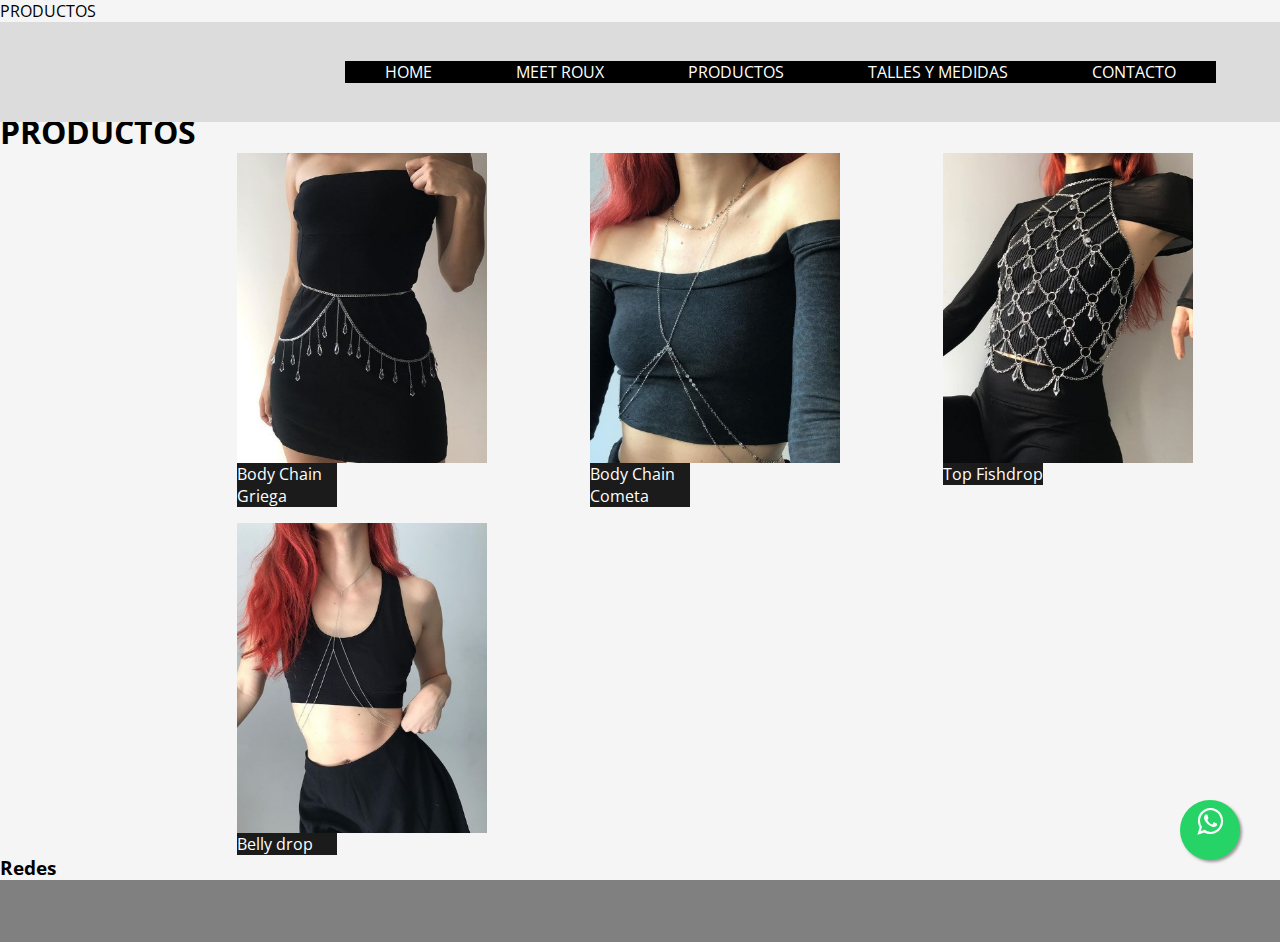
<file: productos.html>
<!DOCTYPE HTML>
<html>
<head>
  <meta charset="UTF-8">
   <meta http-equiv="X-UA-Compatible" content="IE=edge">
  <meta name="viewport" content="width=device-width, initial-scale=1.0">
  <link rel="alternate" media="only screen and (max-width:640px)" href="http://m.ejemplo.com/página-de-ejemplo/" />

  <meta name="description"
  content="palabras clave">

  <meta name="keywords"
  content="HTML, ASP, JS, META, BODY CHAINS, CHAINS, COLLARES PARA EL CUERPO, TOP, ROPA, INDUMENTARIA">
  <meta name="lenguage" content="spanish">
  <meta name="doc-type" content="web page">
  <meta name="GOOGLEBOT" content="index, follow, all">
  <meta name="resource-type" content="document"

   <title>PRODUCTOS</title>
</head>

<link rel="stylesheet" type="text/css" href="../css/style.css">

  <header class="header">
        <a href="index.html">
       
        </a>
    <link rel="preconnect" href="https://fonts.googleapis.com">
      <link rel="preconnect" href="https://fonts.gstatic.com" crossorigin>
      <link href="https://fonts.googleapis.com/css2?family=Open+Sans:wght@600&family=Raleway:ital,wght@1,100&display=swap" rel="stylesheet">
      <link rel="stylesheet" href="https://cdnjs.cloudflare.com/ajax/libs/font-awesome/4.7.0/css/font-awesome.min.css">

    <nav id="nav-menu">
      <ul>
        <li class="nav-item"><a href="../index.html">HOME</a></li>
        <li class="nav-item"><a href="../paginas/meetroux.html">MEET ROUX</a></li>
        <li class="nav-item"><a href="../paginas/productos.html">PRODUCTOS</a></li>
        <li class="nav-item"><a href="../paginas/tallesymedidas.html">TALLES Y MEDIDAS</a></li>
        <li class="nav-item"><a href="../paginas/contacto.html">CONTACTO</a></li>
      </ul>
    </nav>
  </header>

  </form>
<body>

<br>
<br>
<br>
<br>
<br>

</body>
  <main>
     <h1>PRODUCTOS</h1>

<div class="productos"> 
    <div class="articulo">
        <img src="../imagenes/bellydrop.jpg" alt="belly drop" width="250" height="310">
        <div class="textoImg">Body Chain Griega</div>
    </div>

    <div class="articulo">
        <img src="../imagenes/bodychaincometa.jpg" alt="body chain cometa" width="250" height="310">
        <div class="textoImg">Body Chain Cometa </div>
    </div>

    <div class="articulo">
        <img src="../imagenes/topfishdrop.jpg" alt="top fishdrop" width="250" height="310">
        <div class="textoImg">Top Fishdrop</div>
    </div>

    <div class="articulo">
        <img src="../imagenes/bodychainygriega.jpg" alt="body chain y griega" width="250" height="310">
        <div class="textoImg">Belly drop</div>
    </div>

</div>

  

  <link rel="stylesheet" href="https://maxcdn.bootstrapcdn.com/font-awesome/4.5.0/css/font-awesome.min.css">
        <a href="https://api.whatsapp.com/send?phone=021312312321&text=Hola%21%20Coder"
            class="float" target="_blank">
            <i class="fa fa-whatsapp my-float"></i>
        </a>

</main>

<footer class="footer">
      <div>
            <h3 class="title__footer">Redes</h3>
            <ul>
                <li>
                    <a href="https://www.facebook.com/rouxgarage" target="_blank">
                        <i class="fab fa-facebook-square"></i>
                        Facebook</a></li>
                <li><a href="https://www.instagram.com/rouxgarage" target="_blank">
                        <i class="fab fa-instagram"></i>
                        Instagram</a></li>
            
        </div>

  </footer>

</html>
</file>
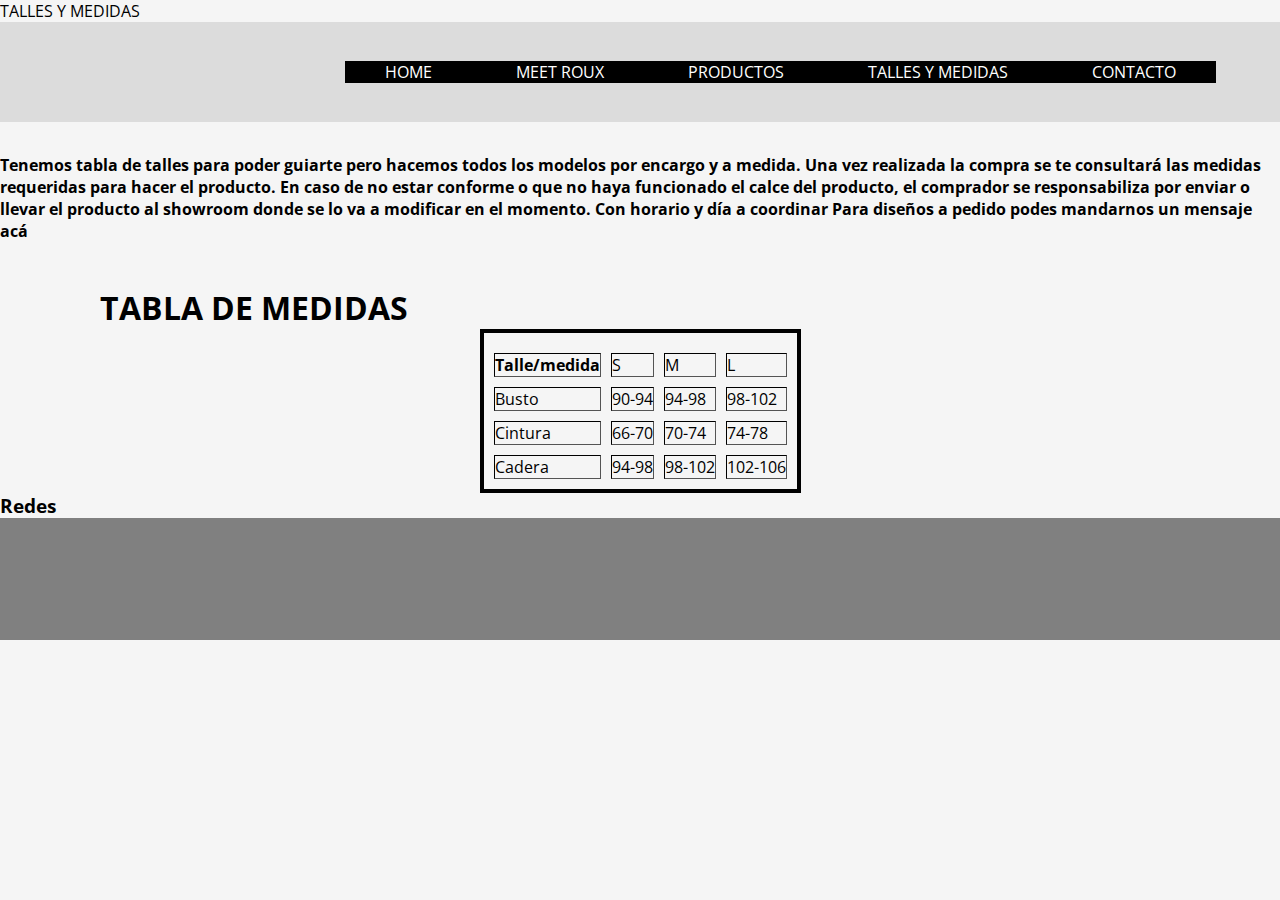
<file: tallesymedidas.html>
<!DOCTYPE HTML>
<html>
<head>
  <meta charset="UTF-8">
  <meta http-equiv="X-UA-Compatible" content="IE=edge">
 <meta name="viewport" content="width=device-width, initial-scale=1.0">
 <link rel="alternate" media="only screen and (max-width:640px)" href="http://m.ejemplo.com/página-de-ejemplo/" />

 <meta name="description"
 content="palabras clave">

 <meta name="keywords"
 content="HTML, ASP, JS, META, BODY CHAINS, CHAINS, COLLARES PARA EL CUERPO, TOP, ROPA, INDUMENTARIA">
 <meta name="lenguage" content="spanish">
 <meta name="doc-type" content="web page">
 <meta name="GOOGLEBOT" content="index, follow, all">
 <meta name="resource-type" content="document"

	<title>TALLES Y MEDIDAS</title>
</head>

<link rel="stylesheet" type="text/css" href="../css/style.css">

  <header class="header">
        <a href="index.html">
    
        </a>
    <link rel="preconnect" href="https://fonts.googleapis.com">
      <link rel="preconnect" href="https://fonts.gstatic.com" crossorigin>
      <link href="https://fonts.googleapis.com/css2?family=Open+Sans:wght@600&family=Raleway:ital,wght@1,100&display=swap" rel="stylesheet">
      <link rel="stylesheet" href="https://cdnjs.cloudflare.com/ajax/libs/font-awesome/4.7.0/css/font-awesome.min.css">

    <nav id="nav-menu">
      <ul>
        <li class="nav-item"><a href="../index.html">HOME</a></li>
        <li class="nav-item"><a href="../paginas/meetroux.html">MEET ROUX</a></li>
        <li class="nav-item"><a href="../paginas/productos.html">PRODUCTOS</a></li>
        <li class="nav-item"><a href="../paginas/tallesymedidas.html">TALLES Y MEDIDAS</a></li>
        <li class="nav-item"><a href="../paginas/contacto.html">CONTACTO</a></li>
      </ul>
    </nav>
  </header>
<body>

  <br>
  <br>
  <br>
  <br>
  <br>
  <br>
  <br>
  
    <div class="politicasDeCambio">
  <h4>Tenemos tabla de talles para poder guiarte pero hacemos todos los modelos por encargo y a medida. Una vez realizada la compra se te consultará las medidas requeridas para hacer el producto. En caso de no estar conforme o que no haya funcionado el calce del producto, el comprador se responsabiliza por enviar o llevar el producto al showroom donde se lo va a modificar en el momento. Con horario y día a coordinar Para diseños a pedido podes mandarnos un mensaje acá</h4>
    </div>

<br>
<br>

<h1 class="tablaDeMedidas">TABLA DE MEDIDAS</h1>

	<table border="3" cellspacing="10" cellpadding="10">
	 <tr></tr>
  <th>Talle/medida</th>
  <td>S</td>  
  <td>M</td> 
  <td>L</td>
 </tr>
 <tr>
   <td>Busto</td>
   <td>90-94</td>  
   <td>94-98</td> 
   <td>98-102</td>
</tr>
 <tr>
   <td>Cintura</td>
   <td>66-70</td>  
   <td>70-74</td> 
   <td>74-78</td>
 </tr>
 <tr>
   <td>Cadera</td>
   <td>94-98</td>  
   <td>98-102</td> 
   <td>102-106</td>
</tr>
</table>

<footer class="footer">
      <div>
            <h3 class="title__footer">Redes</h3>
            <ul>
                <li>
                    <a href="https://www.facebook.com/rouxgarage" target="_blank">
                        <i class="fab fa-facebook-square"></i>
                        Facebook</a></li>
                <li><a href="https://www.instagram.com/rouxgarage" target="_blank">
                        <i class="fab fa-instagram"></i>
                        Instagram</a></li>
            
        </div>

  </footer>

</body>

</html>
</file>
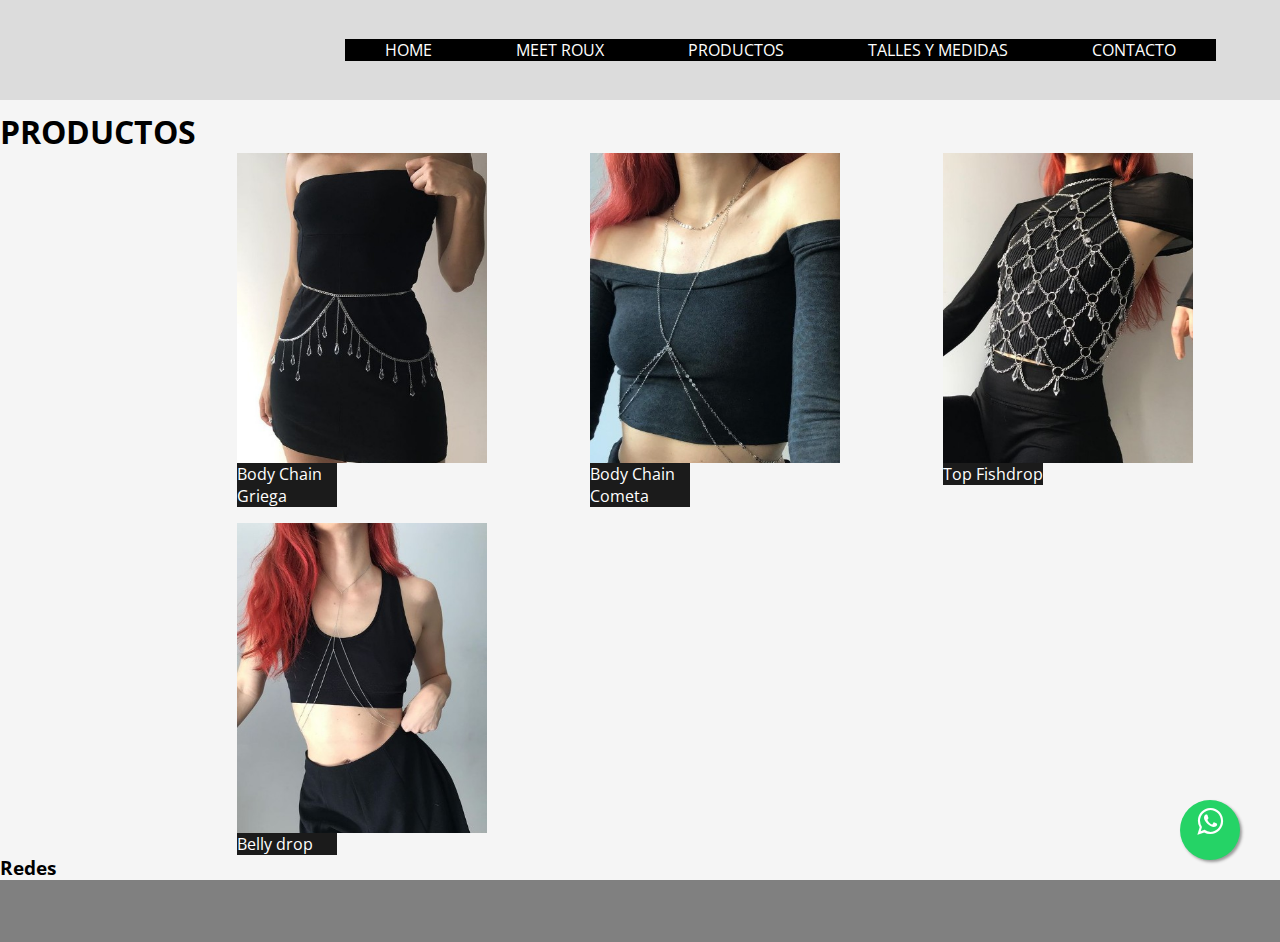
<file: paginas/productos.html>
<!DOCTYPE HTML>
<html>
<head>
  <meta charset="UTF-8">
   <meta http-equiv="X-UA-Compatible" content="IE=edge">
  <meta name="viewport" content="width=device-width, initial-scale=1.0">
  <link rel="alternate" media="only screen and (max-width:640px)" href="http://m.ejemplo.com/página-de-ejemplo/" />

  <meta name="keywords"
  content="HTML, ASP, JS, META, BODY CHAINS, CHAINS, COLLARES PARA EL CUERPO, TOP, ROPA, INDUMENTARIA">
  <meta name="lenguage" content="spanish">
  <meta name="doc-type" content="web page">
  <meta name="GOOGLEBOT" content="index, follow, all">
  <meta name="resource-type" content="document">

   <title>PRODUCTOS</title>
</head>

<link rel="stylesheet" type="text/css" href="../css/style.css">

  <header class="header">
        <a href="index.html">
       
        </a>
    <link rel="preconnect" href="https://fonts.googleapis.com">
      <link rel="preconnect" href="https://fonts.gstatic.com" crossorigin>
      <link href="https://fonts.googleapis.com/css2?family=Open+Sans:wght@600&family=Raleway:ital,wght@1,100&display=swap" rel="stylesheet">
      <link rel="stylesheet" href="https://cdnjs.cloudflare.com/ajax/libs/font-awesome/4.7.0/css/font-awesome.min.css">

    <nav id="nav-menu">
      <ul>
        <li class="nav-item"><a href="../index.html">HOME</a></li>
        <li class="nav-item"><a href="../paginas/meetroux.html">MEET ROUX</a></li>
        <li class="nav-item"><a href="../paginas/productos.html">PRODUCTOS</a></li>
        <li class="nav-item"><a href="../paginas/tallesymedidas.html">TALLES Y MEDIDAS</a></li>
        <li class="nav-item"><a href="../paginas/contacto.html">CONTACTO</a></li>
      </ul>
    </nav>
  </header>

  </form>
<body>

<br>
<br>
<br>
<br>
<br>

</body>
  <main>
     <h1>PRODUCTOS</h1>

<div class="productos"> 
    <div class="articulo">
        <img src="../imagenes/bellydrop.jpg" alt="belly drop" width="250" height="310">
        <div class="textoImg">Body Chain Griega</div>
    </div>

    <div class="articulo">
        <img src="../imagenes/bodychaincometa.jpg" alt="body chain cometa" width="250" height="310">
        <div class="textoImg">Body Chain Cometa </div>
    </div>

    <div class="articulo">
        <img src="../imagenes/topfishdrop.jpg" alt="top fishdrop" width="250" height="310">
        <div class="textoImg">Top Fishdrop</div>
    </div>

    <div class="articulo">
        <img src="../imagenes/bodychainygriega.jpg" alt="body chain y griega" width="250" height="310">
        <div class="textoImg">Belly drop</div>
    </div>

</div>

  

  <link rel="stylesheet" href="https://maxcdn.bootstrapcdn.com/font-awesome/4.5.0/css/font-awesome.min.css">
        <a href="https://api.whatsapp.com/send?phone=021312312321&text=Hola%21%20Coder"
            class="float" target="_blank">
            <i class="fa fa-whatsapp my-float"></i>
        </a>

</main>

<footer class="footer">
  <div>
        <h3 class="title__footer">Redes</h3>
        <ul>
            <li>
                <a href="https://www.facebook.com/rouxgarage" target="_blank">
                    <i class="fab fa-facebook-square"></i>
                    Facebook</a></li>
            <li><a href="https://www.instagram.com/rouxgarage" target="_blank">
                    <i class="fab fa-instagram"></i>
                    Instagram</a></li>
        
    </div>

</footer>

</html>
</file>
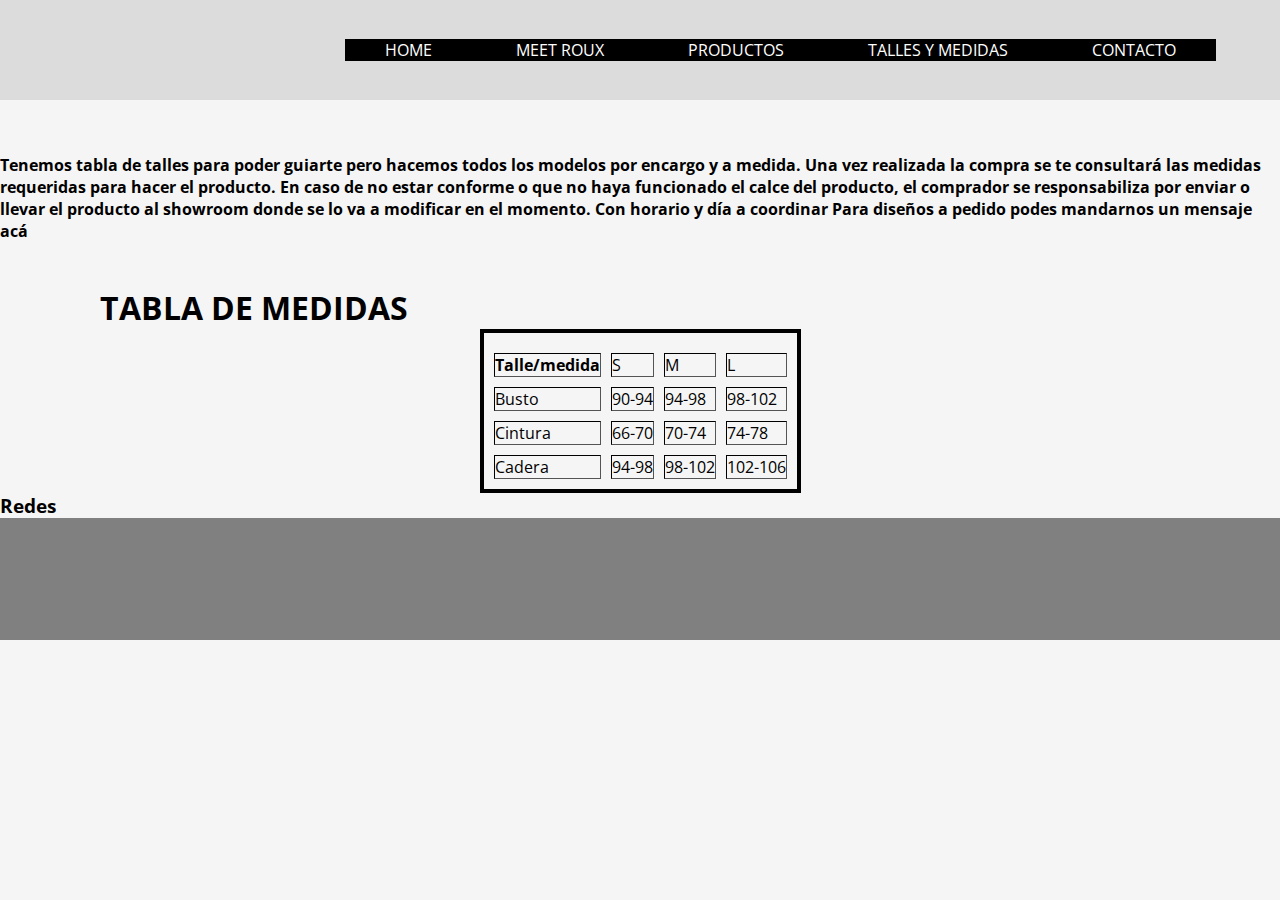
<file: paginas/tallesymedidas.html>
<!DOCTYPE HTML>
<html>
<head>
  <meta charset="UTF-8">
  <meta http-equiv="X-UA-Compatible" content="IE=edge">
 <meta name="viewport" content="width=device-width, initial-scale=1.0">
 <link rel="alternate" media="only screen and (max-width:640px)" href="http://m.ejemplo.com/página-de-ejemplo/" />

 <meta name="keywords"
 content="HTML, ASP, JS, META, BODY CHAINS, CHAINS, COLLARES PARA EL CUERPO, TOP, ROPA, INDUMENTARIA">
 <meta name="lenguage" content="spanish">
 <meta name="doc-type" content="web page">
 <meta name="GOOGLEBOT" content="index, follow, all">
 <meta name="resource-type" content="document">

	<title>TALLES Y MEDIDAS</title>
</head>

<link rel="stylesheet" type="text/css" href="../css/style.css">

  <header class="header">
        <a href="index.html">
    
        </a>
    <link rel="preconnect" href="https://fonts.googleapis.com">
      <link rel="preconnect" href="https://fonts.gstatic.com" crossorigin>
      <link href="https://fonts.googleapis.com/css2?family=Open+Sans:wght@600&family=Raleway:ital,wght@1,100&display=swap" rel="stylesheet">
      <link rel="stylesheet" href="https://cdnjs.cloudflare.com/ajax/libs/font-awesome/4.7.0/css/font-awesome.min.css">

    <nav id="nav-menu">
      <ul>
        <li class="nav-item"><a href="../index.html">HOME</a></li>
        <li class="nav-item"><a href="../paginas/meetroux.html">MEET ROUX</a></li>
        <li class="nav-item"><a href="../paginas/productos.html">PRODUCTOS</a></li>
        <li class="nav-item"><a href="../paginas/tallesymedidas.html">TALLES Y MEDIDAS</a></li>
        <li class="nav-item"><a href="../paginas/contacto.html">CONTACTO</a></li>
      </ul>
    </nav>
  </header>
<body>

  <br>
  <br>
  <br>
  <br>
  <br>
  <br>
  <br>
  
    <div class="politicasDeCambio">
  <h4>Tenemos tabla de talles para poder guiarte pero hacemos todos los modelos por encargo y a medida. Una vez realizada la compra se te consultará las medidas requeridas para hacer el producto. En caso de no estar conforme o que no haya funcionado el calce del producto, el comprador se responsabiliza por enviar o llevar el producto al showroom donde se lo va a modificar en el momento. Con horario y día a coordinar Para diseños a pedido podes mandarnos un mensaje acá</h4>
    </div>

<br>
<br>

<h1 class="tablaDeMedidas">TABLA DE MEDIDAS</h1>

	<table border="3" cellspacing="10" cellpadding="10">
	 <tr></tr>
  <th>Talle/medida</th>
  <td>S</td>  
  <td>M</td> 
  <td>L</td>
 </tr>
 <tr>
   <td>Busto</td>
   <td>90-94</td>  
   <td>94-98</td> 
   <td>98-102</td>
</tr>
 <tr>
   <td>Cintura</td>
   <td>66-70</td>  
   <td>70-74</td> 
   <td>74-78</td>
 </tr>
 <tr>
   <td>Cadera</td>
   <td>94-98</td>  
   <td>98-102</td> 
   <td>102-106</td>
</tr>
</table>

<footer class="footer">
  <div>
        <h3 class="title__footer">Redes</h3>
        <ul>
            <li>
                <a href="https://www.facebook.com/rouxgarage" target="_blank">
                    <i class="fab fa-facebook-square"></i>
                    Facebook</a></li>
            <li><a href="https://www.instagram.com/rouxgarage" target="_blank">
                    <i class="fab fa-instagram"></i>
                    Instagram</a></li>
        
    </div>

</footer>

</body>

</html>
</file>
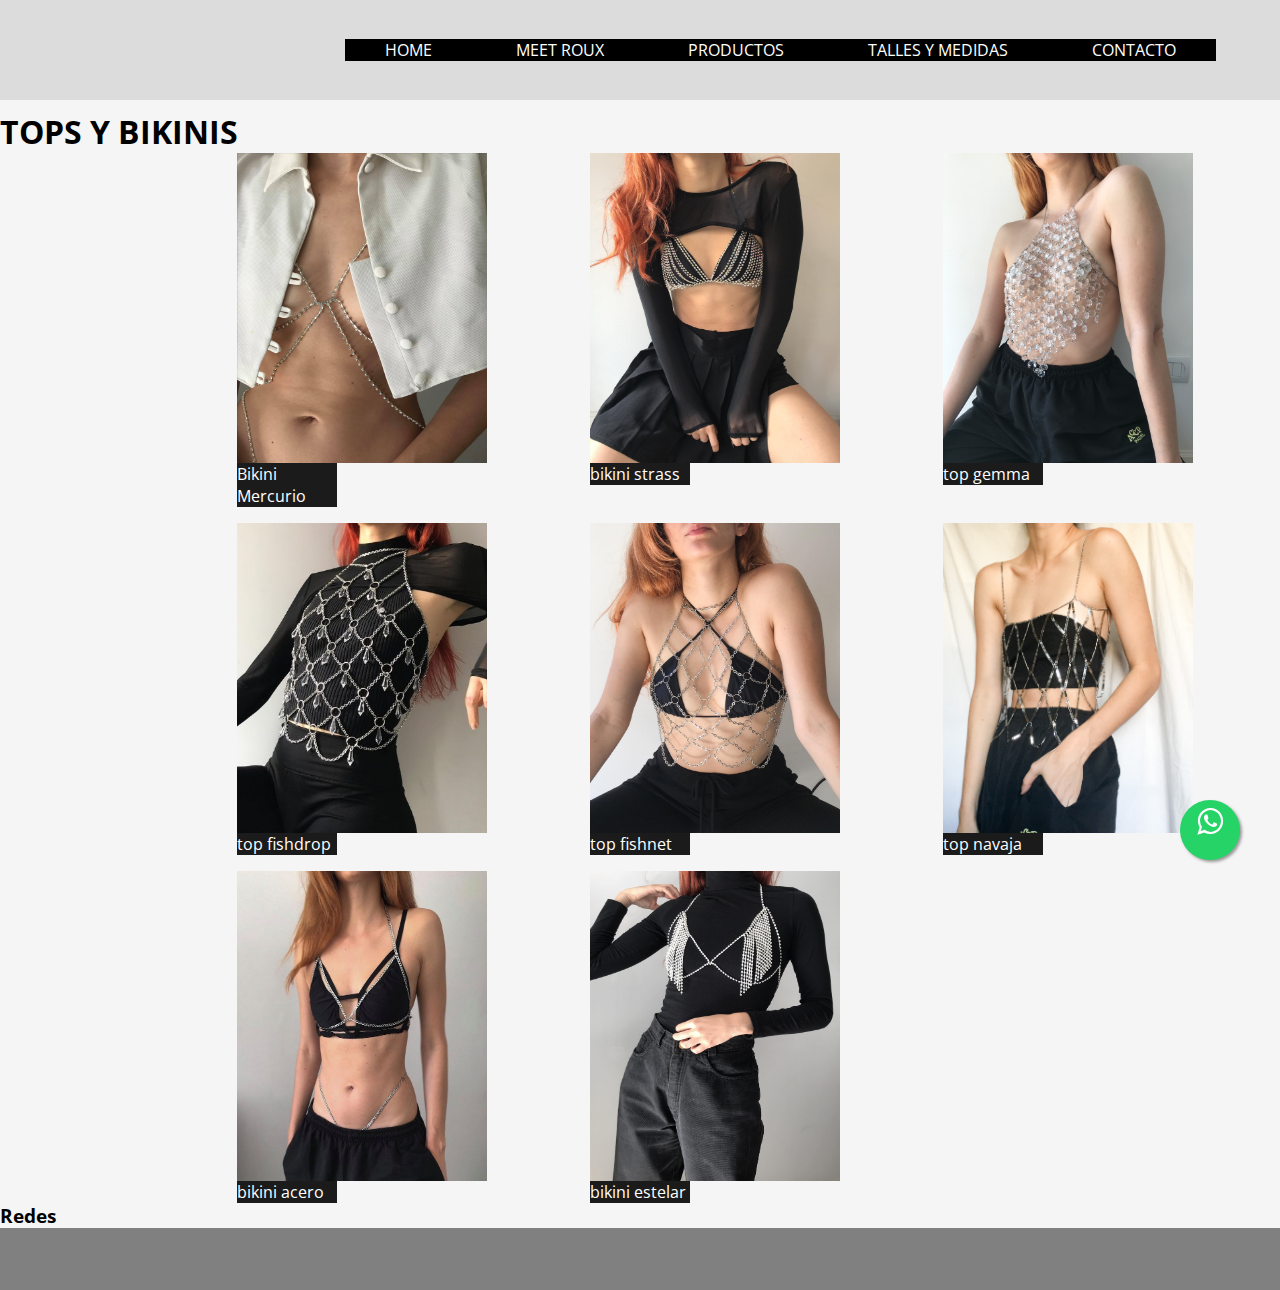
<file: paginas/topsbikinis.html>
<!DOCTYPE HTML>
<html>
<head>
  <meta charset="UTF-8">
   <meta http-equiv="X-UA-Compatible" content="IE=edge">
  <meta name="viewport" content="width=device-width, initial-scale=1.0">
  <link rel="alternate" media="only screen and (max-width:640px)" href="http://m.ejemplo.com/página-de-ejemplo/" />

  <meta name="keywords"
  content="HTML, ASP, JS, META, BODY CHAINS, CHAINS, COLLARES PARA EL CUERPO, TOP, ROPA, INDUMENTARIA">
  <meta name="lenguage" content="spanish">
  <meta name="doc-type" content="web page">
  <meta name="GOOGLEBOT" content="index, follow, all">
  <meta name="resource-type" content="document">

   <title>GARTERS</title>
</head>

<link rel="stylesheet" type="text/css" href="../css/style.css">

  <header class="header">
        <a href="index.html">
       
        </a>
    <link rel="preconnect" href="https://fonts.googleapis.com">
      <link rel="preconnect" href="https://fonts.gstatic.com" crossorigin>
      <link href="https://fonts.googleapis.com/css2?family=Open+Sans:wght@600&family=Raleway:ital,wght@1,100&display=swap" rel="stylesheet">
      <link rel="stylesheet" href="https://cdnjs.cloudflare.com/ajax/libs/font-awesome/4.7.0/css/font-awesome.min.css">

    <nav id="nav-menu">
      <ul>
        <li class="nav-item"><a href="../index.html">HOME</a></li>
        <li class="nav-item"><a href="../paginas/meetroux.html">MEET ROUX</a></li>
        <li class="nav-item"><a href="../paginas/productos.html">PRODUCTOS</a></li>
        <li class="nav-item"><a href="../paginas/tallesymedidas.html">TALLES Y MEDIDAS</a></li>
        <li class="nav-item"><a href="../paginas/contacto.html">CONTACTO</a></li>
      </ul>
    </nav>
  </header>

  </form>
<body>

<br>
<br>
<br>
<br>
<br>

</body>
  <main>
     <h1>TOPS Y BIKINIS</h1>

<div class="productos"> 
    <div class="articulo">
        <img src="../imagenes/bikinimercurio.jpg" alt="bikini mercurio" width="250" height="310">
        <div class="textoImg">Bikini Mercurio</div>
    </div>

    <div class="articulo">
        <img src="../imagenes/bikinistrass.jpg" alt="bikini strass" width="250" height="310">
        <div class="textoImg">bikini strass</div>
    </div>

    <div class="articulo">
        <img src="../imagenes/topgemma.JPG" alt="top gemma" width="250" height="310">
        <div class="textoImg">top gemma</div>
    </div>

    <div class="articulo">
        <img src="../imagenes/topfishdrop.jpg" alt="top fishdrop" width="250" height="310">
        <div class="textoImg">top fishdrop</div>
    </div>

    <div class="articulo">
        <img src="../imagenes/topfishnet.jpg" alt="top fishnet" width="250" height="310">
        <div class="textoImg">top fishnet</div>
    </div>

    <div class="articulo">
        <img src="../imagenes/topnavaja.JPG" alt="top navaja" width="250" height="310">
        <div class="textoImg">top navaja</div>
    </div>

    <div class="articulo">
        <img src="../imagenes/bikiniacero.jpg" alt="bikini acero" width="250" height="310">
        <div class="textoImg">bikini acero</div>
    </div>

    <div class="articulo">
        <img src="../imagenes/bikiniestelar.jpg" alt="bikini estelar" width="250" height="310">
        <div class="textoImg">bikini estelar</div>
    </div>

</div>

  

  <link rel="stylesheet" href="https://maxcdn.bootstrapcdn.com/font-awesome/4.5.0/css/font-awesome.min.css">
        <a href="https://api.whatsapp.com/send?phone=021312312321&text=Hola%21%20Coder"
            class="float" target="_blank">
            <i class="fa fa-whatsapp my-float"></i>
        </a>

</main>

<footer class="footer">
  <div>
        <h3 class="title__footer">Redes</h3>
        <ul>
            <li>
                <a href="https://www.facebook.com/rouxgarage" target="_blank">
                    <i class="fab fa-facebook-square"></i>
                    Facebook</a></li>
            <li><a href="https://www.instagram.com/rouxgarage" target="_blank">
                    <i class="fab fa-instagram"></i>
                    Instagram</a></li>
        
    </div>

</footer>

</html>
</file>
<file: css/style.css>
* {
  margin: 0;
  padding: 0;
  box-sizing: border-box;
  color: inherit;
  list-style-type: none;
  text-decoration: none;
}

html {
  font-family: 'Open Sans', sans-serif; 
  font-size: 62,5%;
}

.header {
    position: fixed;
    z-index: 5;
    padding: 0 4em;
    width: 100%;
    height: 100px;
    background-color: gainsboro;
    display: flex;
    justify-content: space-between;
    align-items: center;
    text-decoration: none;
    color: black
}


p {
  font-size: 1rem;
  margin: 100px;
}

#nav-menu {
  color: white;
  background-color: black;
}

.nav-item:hover {
  color: red;
  text-decoration: line-through;
}


body {
  background-image: gainsboro;
}

.politicaDeCambio {
  margin-left: 100px;
}

.productos {
  display: grid;
  flex-direction: column-reverse;
  justify-content: space-evenly;    
  grid-template-columns: repeat(3, 100px);
  grid-template-rows: fit-content(40%);
  grid-gap:1rem;
}

.articulo {
  display: flex;
  flex-direction: column;

}

.float {
  position: fixed;
  width: 60px;
  height: 60px;
  bottom: 40px;
  right: 40px;
  background-color: #25d366;
  color: #FFF;
  border-radius: 50px;
  text-align: center;
  font-size: 30px;
  box-shadow: 2px 2px 3px #999;
  z-index: 100;
}

.float:hover {
  text-decoration: none;
  color: #25d366;
  background-color: #fff;
}

.textoImg {
  background-color: #1B1B1B;
  color: white;
  display: inline;
}


.hijo {
  transform: scale(1.1);
}

.hijo:hover {
  height: 100px;
}

li {
  display: inline;
  padding: 40px;
}

table {
  border: solid 4px black;
  margin: 0 auto;
}

.tablaDeMedidas {
  margin-left: 100px;
}

form {
  margin-left: 100px;
}

.contenedorPadre{
  display: flex;
  flex-direction: row;
  justify-content: space-around;
  padding: 5px;
}

.hijo{
  display: flex;
  flex-direction: column;
  margin-bottom: 10px;
}

h2 {
  text-align: center;
  animation-duration: 2s;
  animation-name: aparecer;
}

.historia {
  display: flex;
  flex-direction: row;
  justify-content: space-around;
  margin: 50px;
  align-items: stretch;
  font-size: 2rem;
}

.video {
  flex-basis: 2;
}

.biografia {
  flex-grow: 1;
}

.grid {
   display: grid;   
   grid-template-columns: 200px 200px 200px 200px;
   justify-content: center;
}

.grid:hover {
  height: 100px;
}

.container {
    display: grid;
    grid-template-columns: 100px auto 100px;
    grid-template-rows: repeat(6, 100px);
    grid-gap:1rem;
    grid-template-areas: "box1 box1 box1"  "box2 box3 box4" ". box5 .";
}


.box-1 {
grid-area: box1;
background-color:red
}
.box-2 {
grid-area: box2;
background-color:violet
}
.box-3 {
grid-area: box3;
background-color:green
}
.box-4 {
grid-area: box4;
background-color:yellow
}

.footer ul i{
  padding: 0.5em;
  font-size: 1.5rem;
  position: fixed;
  z-index: 5;
  padding: 0 4em;
  width: 100%;
  height: 100px;
  background-color: grey;
  display: flex;
  justify-content: space-around;
  
}

footer li:hover {
  color: red;
}

.dropdown {
  color: black;
  list-style-type: none;
  text-decoration: none;
} 

a:visited{
  Color:white 
  }

  /* Mobile Styles */
@media only screen and (max-width: 400px) {
  body {
    background-color: black
  }
}
/* Tablet Styles */
@media only screen and (min-width: 401px) and (max-width: 960px) {
  body {
    background-color: gray
  }
}
/* Desktop Styles */
@media only screen and (min-width: 961px) {
  body {
    background-color: whitesmoke
  }
}
</file>
